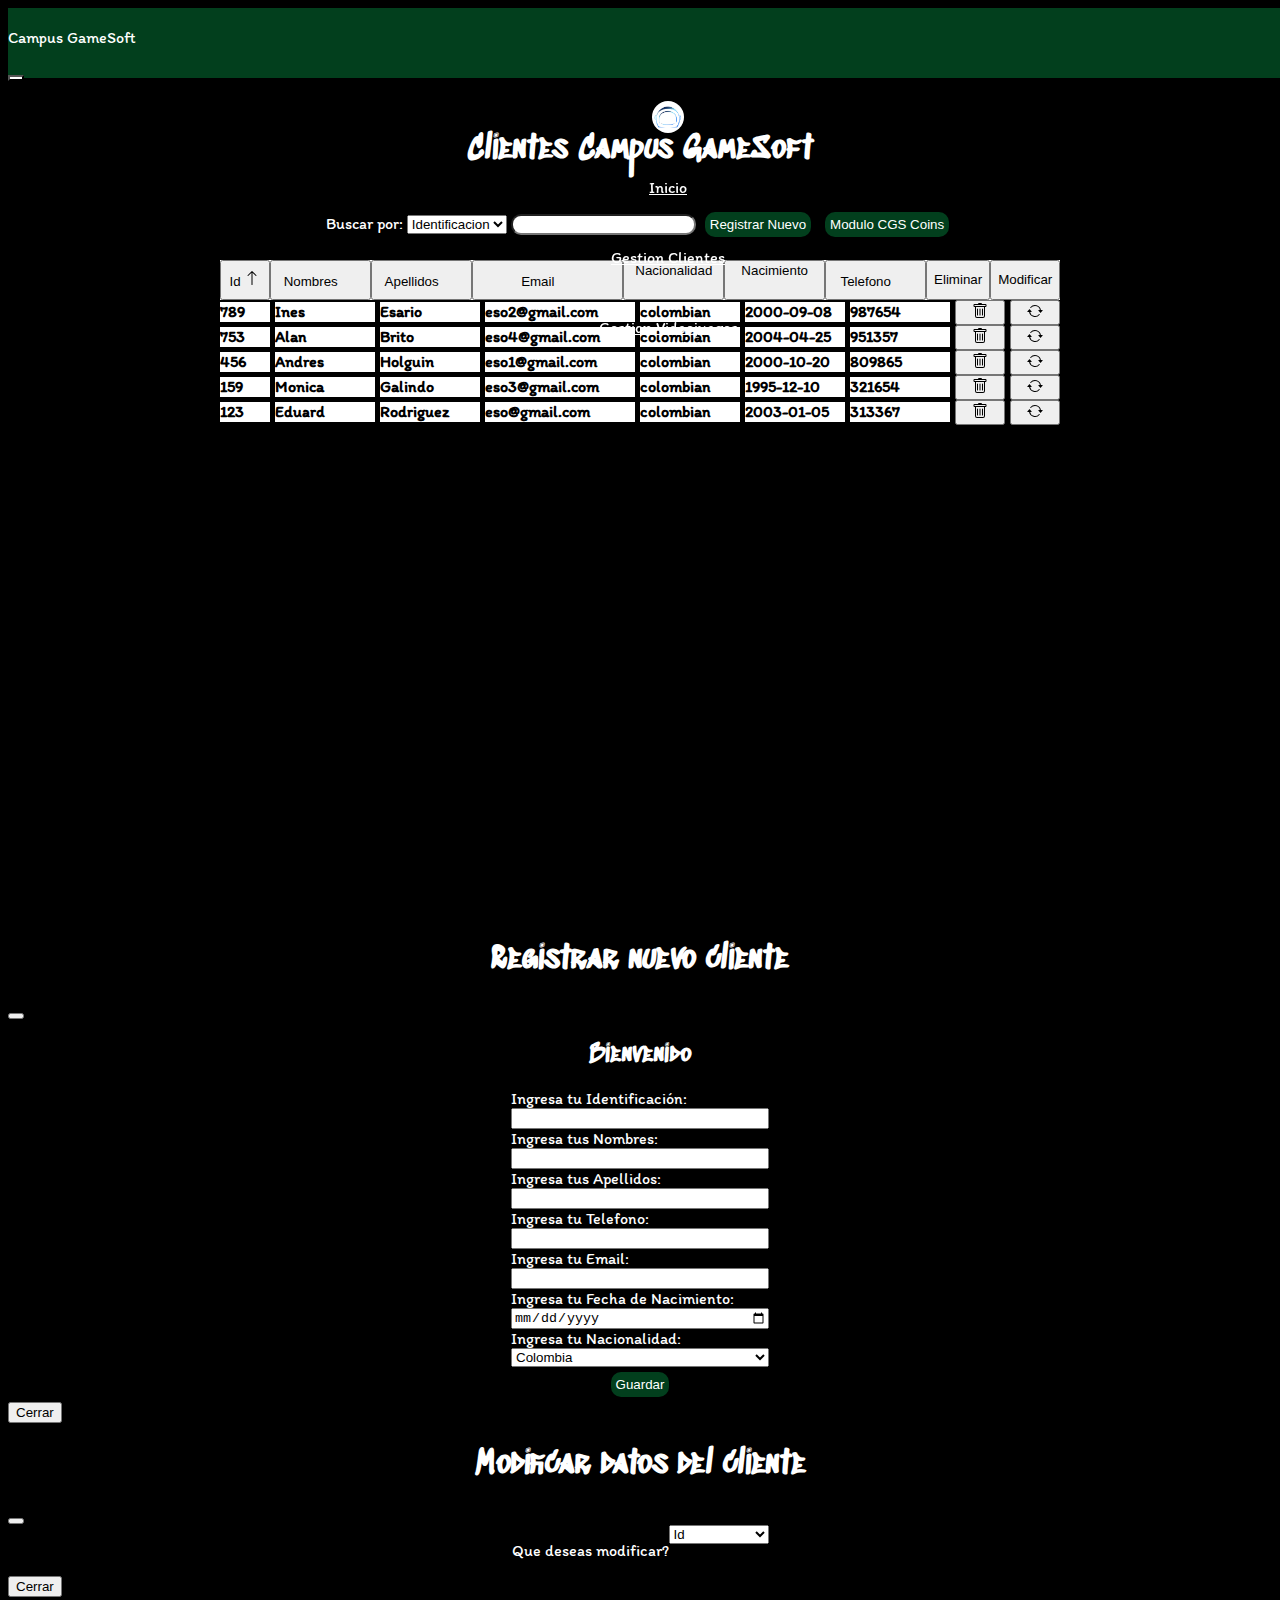
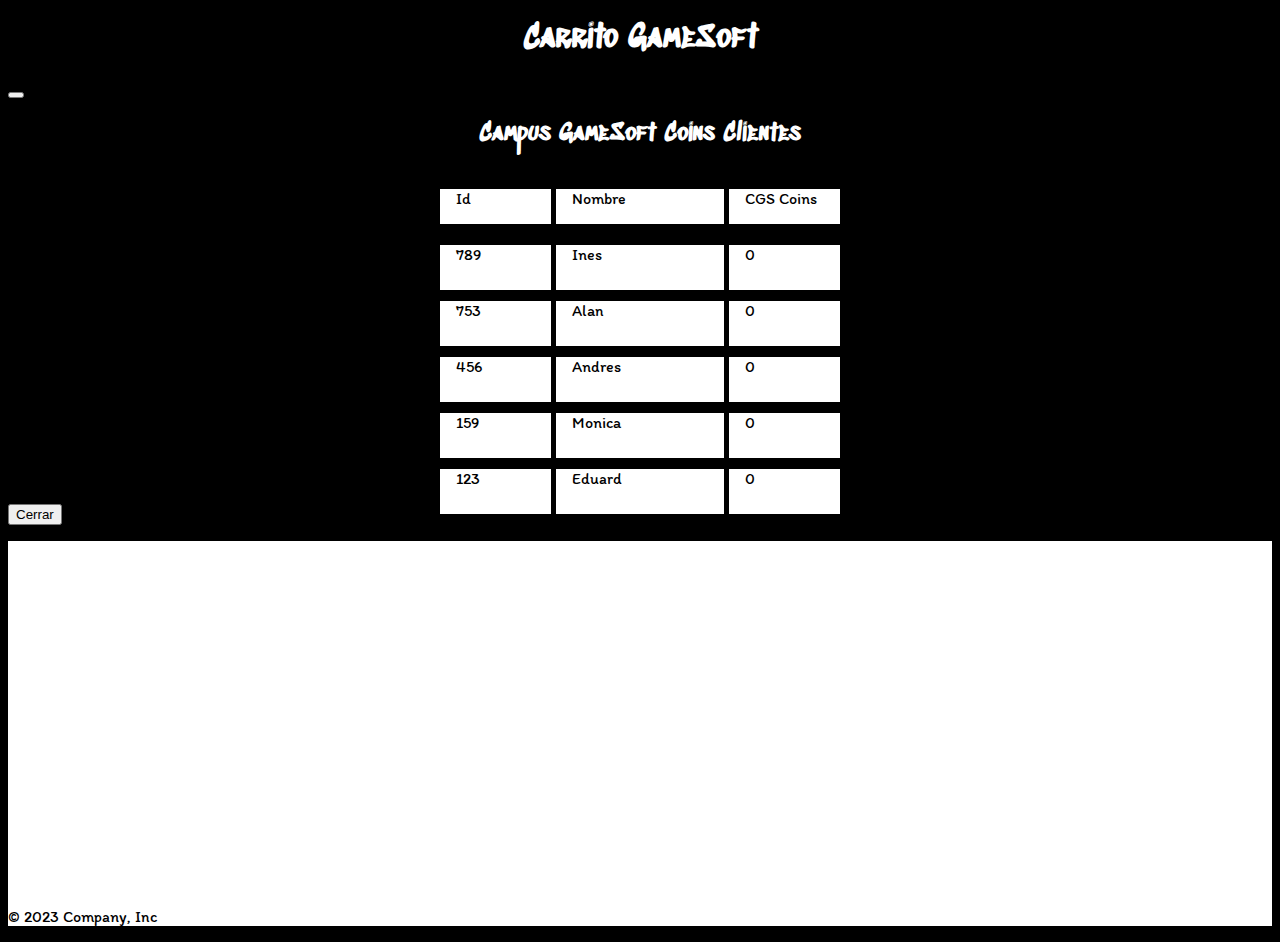
<file: pages/admin-clients.html>
<!DOCTYPE html>
<html lang="en">
<head>
    <meta charset="UTF-8">
    <meta name="viewport" content="width=device-width, initial-scale=1.0">
    <title>Admin Clients</title>
    <link rel="stylesheet" href="../assets/css/clients.css">
    <link href="https://cdn.jsdelivr.net/npm/bootstrap@5.3.1/dist/css/bootstrap.min.css" rel="stylesheet" integrity="sha384-4bw+/aepP/YC94hEpVNVgiZdgIC5+VKNBQNGCHeKRQN+PtmoHDEXuppvnDJzQIu9" crossorigin="anonymous">
</head>
<body>
    <nav class="navbar navbar-expand-sm">
        <div class="container-fluid">
            <p class="navbar-toggler icon" href="#">Campus GameSoft</p>
            <button class="navbar-toggler nav-icon" type="button" data-bs-toggle="collapse" data-bs-target="#navbarTogglerDemo02" aria-controls="navbarTogglerDemo02" aria-expanded="false" aria-label="Toggle navigation">
                <span class="navbar-toggler-icon"></span>
            </button>
            <div class="collapse navbar-collapse" id="navbarTogglerDemo02">
                <ul class="navbar-nav me-auto mb-2 mb-lg-0">
                    <li class="nav-item">
                        <img src="../assets/images/icon.png" alt="">
                    </li>
                    <li class="nav-item">
                        <a class="nav-link" href="../index.html">Inicio</a>
                    </li>
                    <li class="nav-item">
                        <a class="nav-link" href="#">Gestion Clientes</a>
                    </li>
                    <li class="nav-item">
                        <a class="nav-link" href="admin-games.html">Gestion Videojuegos</a>
                    </li>
                </ul>
            </div>
        </div>
    </nav>

    <main>
        <h1>Clientes Campus GameSoft</h1>
        <div class="header_main">
            <label for="">Buscar por:</label>
            <select id="select_search" onchange="search()">
                <option value="id">Identificacion</option>
                <option value="name">Nombre</option>
                <option value="surname">Apellido</option>
                <option value="email">Email</option>
            </select>
            <input id="text_search" type="text" oninput="search()">

            <button type="button" class="btn-one" data-bs-toggle="modal" data-bs-target="#modal_add_client">
                Registrar Nuevo
            </button>
            <button type="button" class="btn-one" data-bs-toggle="modal" data-bs-target="#module_points">
                Modulo CGS Coins
            </button>
        </div>
        <div class="section_clients table-responsive">
            <div class="table_clients">
                <button onclick="order(0, 'id')">Id <img src="../assets/images/arrow-up.svg"></button>
                <button onclick="order(1, 'name')">Nombres <img src="../assets/images/arrow-up.svg"></button>
                <button onclick="order(2, 'surname')">Apellidos <img src="../assets/images/arrow-up.svg"></button>
                <button onclick="order(3, 'email')">Email <img src="../assets/images/arrow-up.svg"></button>
                <button onclick="order(4, 'nacionality')">Nacionalidad <img src="../assets/images/arrow-up.svg"></button>
                <button onclick="order(5, 'birthdate')">Nacimiento <img src="../assets/images/arrow-up.svg"></button>
                <button onclick="order(6, 'number')">Telefono <img src="../assets/images/arrow-up.svg"></button>
                <button class="untouchable">Eliminar</button>
                <button class="untouchable">Modificar</button>
            </div>
            <div id="show_clients"></div>
        </div>        
    </main>

    <div class="modal fade" id="modal_add_client" data-bs-backdrop="static" data-bs-keyboard="false" tabindex="-1" aria-labelledby="modal_add_clientLabel" aria-hidden="true">
        <div class="modal-dialog">
            <div class="modal-content">
                <div class="modal-header">
                    <h1 class="modal-title fs-5" id="modal_add_clientLabel">Registrar nuevo cliente</h1>
                    <button type="button" class="btn-close" data-bs-dismiss="modal" aria-label="Close"></button>
                </div>
                <div class="modal-body">
                    <div id="data_new_client">
                        <h2>Bienvenido</h2> 
                        <label for="">Ingresa tu Identificación: </label>
                        <input type="number" id="">
                        <label for="">Ingresa tus Nombres: </label>
                        <input type="text" id="">
                        <label for="">Ingresa tus Apellidos: </label>
                        <input type="text" id="">
                        <label for="">Ingresa tu Telefono: </label>
                        <input type="number" id="" oninput="limit_digits(this)">
                        <label for="">Ingresa tu Email: </label>
                        <input type="text" id="">
                        <label for="">Ingresa tu Fecha de Nacimiento: </label>
                        <input type="date" id="">
                        <label for="">Ingresa tu Nacionalidad: </label>
                    </div>
                    <button class="btn-one" onclick="add_client()">Guardar</button>
                </div>
                <div class="modal-footer">
                    <button type="button" id="cls_mod_new_cl" class="btn btn-secondary" data-bs-dismiss="modal">Cerrar</button>
                </div>
            </div>
        </div>
    </div>

    <div class="modal fade" id="modal_modify_client" data-bs-backdrop="static" data-bs-keyboard="false" tabindex="-1" aria-labelledby="modal_modify_clientLabel" aria-hidden="true">
        <div class="modal-dialog">
            <div class="modal-content">
                <div class="modal-header">
                    <h1 class="modal-title fs-5" id="modal_modify_clientLabel">Modificar datos del cliente</h1>
                    <button type="button" class="btn-close" data-bs-dismiss="modal" aria-label="Close"></button>
                </div>
                <div class="modal-body">
                    <div id="options">
                        <p>Que deseas modificar?</p>
                        <select name="" id="option_change">
                            <option value="id">Id</option>
                            <option value="name">Nombres</option>
                            <option value="surname">Apellidos</option>
                            <option value="email">Email</option>
                            <option value="nacionality">Nacionalidad</option>
                            <option value="birthdate">Nacimiento</option>
                            <option value="number">Telefono</option>
                        </select>
                    </div>
                    <div id="modify"></div>
                </div>
                <div class="modal-footer">
                    <button type="button" id="cls_mod_mod_cl" class="btn btn-secondary" data-bs-dismiss="modal">Cerrar</button>
                </div>
            </div>
        </div>
    </div>

    <div class="modal fade modal-lg" id="module_points" data-bs-backdrop="static" data-bs-keyboard="false" tabindex="-1" aria-labelledby="module_pointsLabel" aria-hidden="true">
        <div class="modal-dialog">
            <div class="modal-content">
                <div class="modal-header">
                    <h1 class="modal-title fs-5" id="module_pointsLabel">Carrito GameSoft</h1>
                    <button type="button" class="btn-close" data-bs-dismiss="modal" aria-label="Close"></button>
                </div>
                <div class="modal-body">
                    <h2>Campus GameSoft Coins Clientes</h2>
                    <div class="info_cart">
                        <p>Id</p>
                        <p>Nombre</p>
                        <p>CGS Coins</p>
                    </div>
                    <div id="container_points"></div>
                </div>
                <div class="modal-footer">
                    <button type="button" class="btn btn-secondary" data-bs-dismiss="modal">Cerrar</button>
                </div>
            </div>
        </div>
    </div>

    <footer class="py-3 my-4">
        <ul class="nav justify-content-center border-bottom pb-3 mb-3">
          <li class="nav-item"><a href="#" class="nav-link px-2 text-muted">Home</a></li>
          <li class="nav-item"><a href="#" class="nav-link px-2 text-muted">Features</a></li>
          <li class="nav-item"><a href="#" class="nav-link px-2 text-muted">Pricing</a></li>
          <li class="nav-item"><a href="#" class="nav-link px-2 text-muted">FAQs</a></li>
          <li class="nav-item"><a href="#" class="nav-link px-2 text-muted">About</a></li>
        </ul>
        <p class="text-center text-muted">© 2023 Company, Inc</p>
    </footer>

    <script src="../assets/js/clients.js" type="module"></script>
    <script src="https://cdn.jsdelivr.net/npm/bootstrap@5.3.2/dist/js/bootstrap.bundle.min.js" integrity="sha384-C6RzsynM9kWDrMNeT87bh95OGNyZPhcTNXj1NW7RuBCsyN/o0jlpcV8Qyq46cDfL" crossorigin="anonymous"></script>
</body>
</html>
</file>
<file: assets/css/clients.css>
@import url('https://fonts.googleapis.com/css2?family=Itim&family=Sedgwick+Ave+Display&display=swap');

html{
    font-size: 16px;
}

body{
    background-color: black !important;
    font-family: 'Itim', cursive !important;
}

nav{
    width: 100%;
    height: 70px;
    position: fixed !important;
    transition: all 500ms;
    align-items: center;
    z-index: 2;
    background-color: #023f1d;
}

.container-fluid{
    width: 100%;
    justify-content: space-around !important;
    align-items: center;
}

.navbar-collapse{
    width: 100%;
    display: flex;
    flex-wrap: wrap;
    justify-content: center;
    margin: 0px auto;
}

.navbar-nav{
    width: 70%;
    margin: 0 auto;
    text-align: center;
    flex-wrap: wrap;
    justify-content: space-evenly;
}

.nav-item{
    height: 70px;
    display: flex;
    align-items: center;
    justify-content: center
}

.nav-item a{
    height: 50%;
    display: flex;
    align-items: center;
    transition: all 500ms;
    border-radius: 50px;
}

.nav-item a:hover{
    background-color: white;
    color: black !important;
}

.nav-item img{
    height: 2rem;
    object-fit: cover;
    border-radius: 50%;
}

nav .nav-icon{
    background-color: white;
}

nav p{
    color: white !important;
    margin-top: 20px;
}

.nav-link{
    color: white !important;
}

main{
    padding-top: 100px !important;
    height: 90vh;
    width: 70%;
    margin: 0 auto;
    display: flex;
    flex-direction: column;
    align-items: center;
    border-radius: 3rem;
}

.header_main{
    margin: 1rem;
    color: white;
}

.header_main input{
    border-radius: 10px;
}

.btn-one{
    border: 0;
    border-radius: 10px;
    padding: 5px;
    margin: 5px;
    color: white;
    transition: all 500ms;
    background-color: #023f1d;
}

.btn-one:hover{
    color: black;
    background-color: white;
}

.section_clients{
    background-color: white;
    width: 95%;
    border: 2px solid black;
}

h1, h2{
    font-family: 'Sedgwick Ave Display', cursive;
    color: white !important;
    text-align: center;
}

.table_clients{
    width: 100%;
    display: grid;
    grid-template-columns: 1fr 2fr 2fr 3fr 2fr 2fr 2fr 1fr 1fr;
}

.table_clients button img{
    opacity: 0;
}

.table_clients button img.up{
    opacity: 1;
}

.table_clients button img.selected{
    opacity: 1;
}

.untouchable{
    pointer-events: none;
}

#show_clients{
    width: 100%;
    display: flex;
    flex-direction: column;
    background-color: black;
}

.contain_client{
    background-color: black;
    gap: 5px;
    display: grid;
    align-items: center;
    grid-template-columns: 1fr 2fr 2fr 3fr 2fr 2fr 2fr 1fr 1fr;
    transition: all 500ms;
}

.contain_client:hover h5{
    background-color: #023f1d;
    color: white;
}

.contain_client h5{
    height: 80%;
    font-size: 1rem;
    background-color: white;
    margin: 0;
}

.modal-header{
    background-color: black;
}

.modal-body{
    background-color: black;
    display: flex;
    flex-direction: column;
    align-items: center;
    color: white;
}

.modal-footer{
    background-color: black !important;
}

#data_new_client{
    display: flex;
    flex-direction: column;
}

#options{
    display: flex;
    flex-direction: row;
    align-items: flex-start;
}

.info_cart{
    border: 5px solid black;
    border-bottom: 0;
    background-color: black;
    gap: 5px;
    width: 25rem;
    display: grid;
    grid-template-columns: 2fr 3fr 2fr;
}

.info_cart p{
    background-color: white;
    color: black;
    height: 90%;
    padding-left: 1rem;
}

footer{
    background-color: white;
}
</file>
